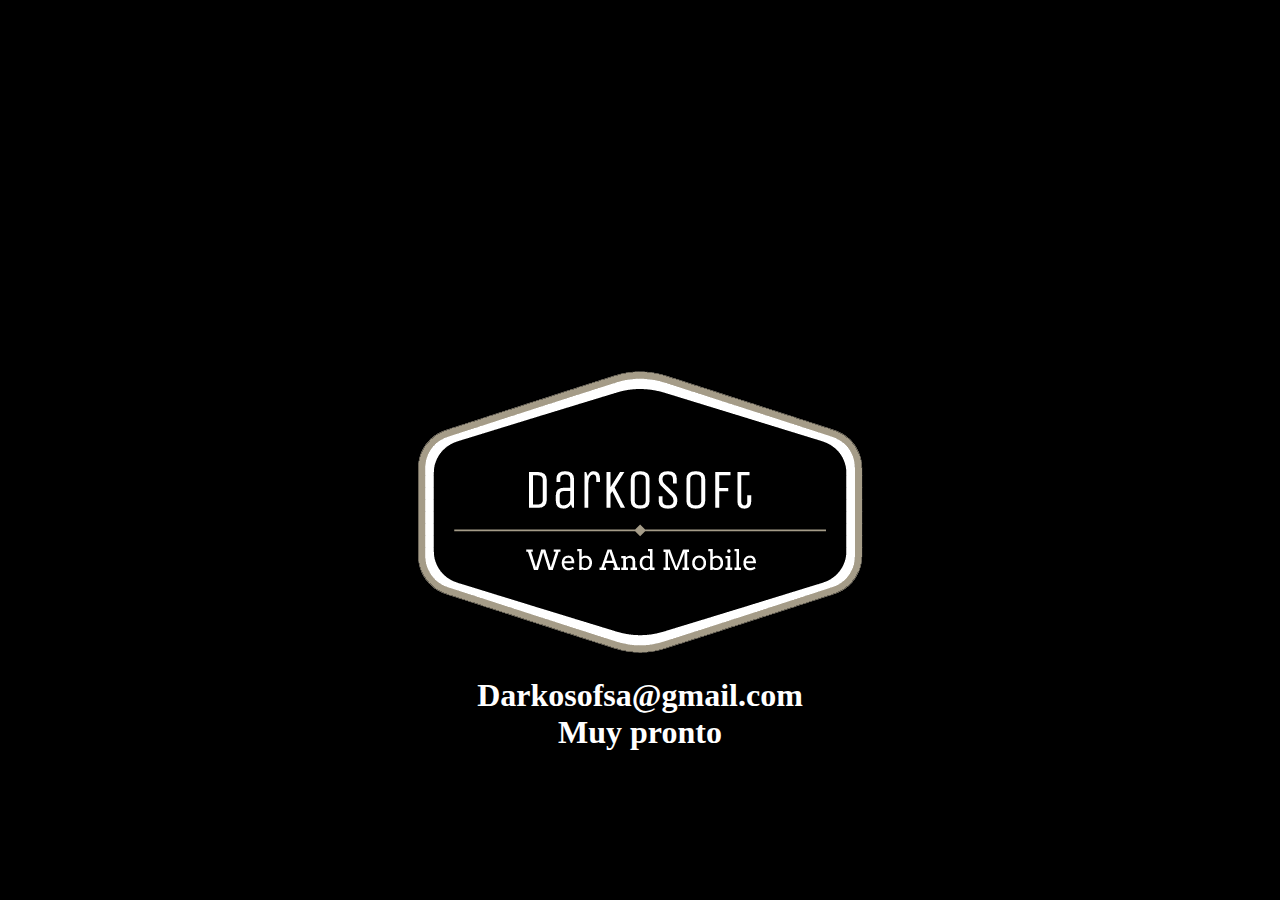
<file: index.html>
<!DOCTYPE html>
<html>
  <head>
    <meta charset="utf-8">
    <title>Darkosoft</title>
    <link href="css/style.css" rel="stylesheet">
  </head>
  <body>
    <div class="hello">
      <h1><img src = "logo.png"></h1>
      <h2>Darkosofsa@gmail.com</h2>
      <h2>Muy pronto</h2>
    </div>
  </body>
</html>
</file>
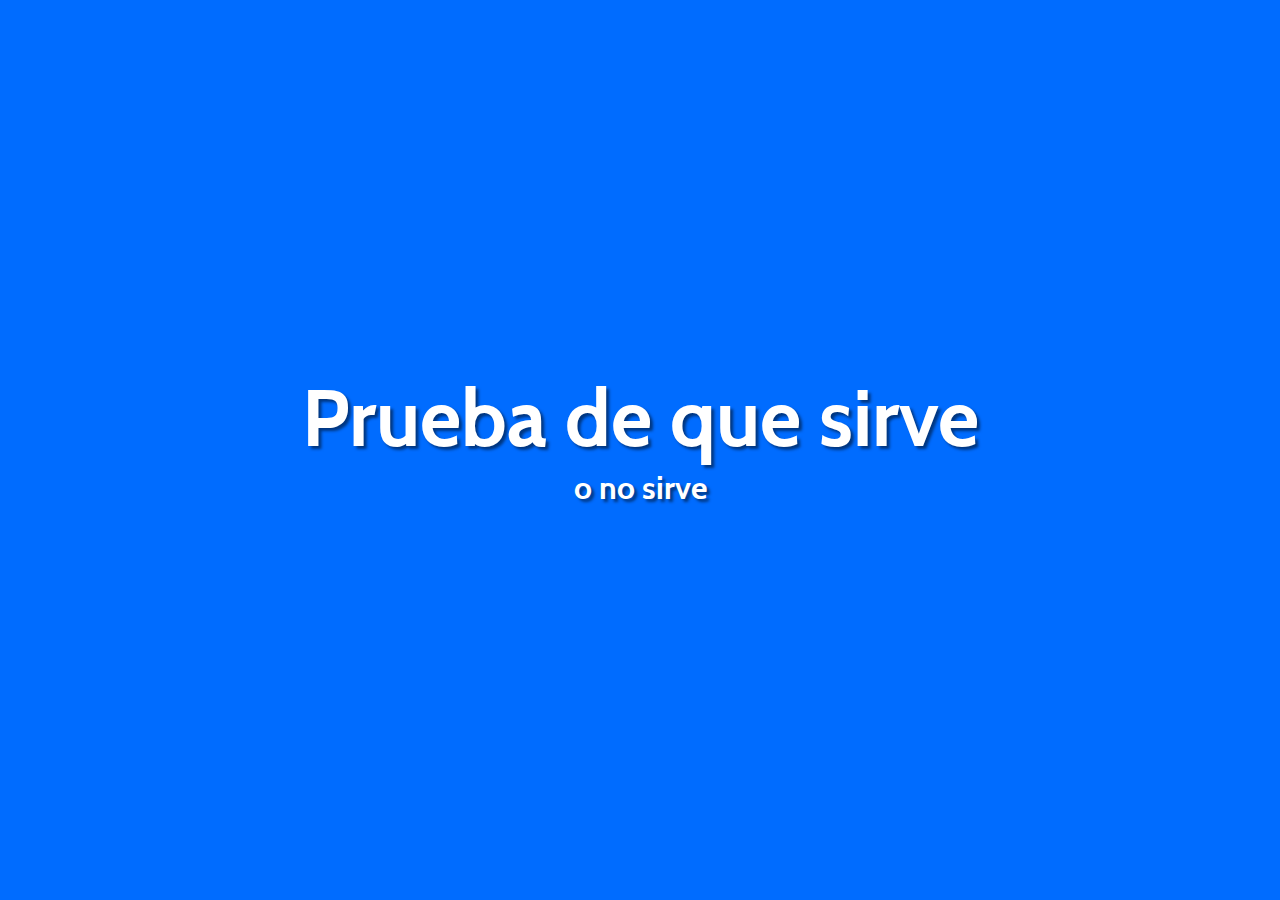
<file: bustlabs.github.io-master/index.html>
<!DOCTYPE html>
<html>
  <head>
    <meta charset="utf-8">
    <title>BustLabs</title>
    <link href="css/style.css" rel="stylesheet">
  </head>
  <body>
    <div class="hello">
      <h1>Prueba de que sirve</h1>
      <h2>o no sirve</h2>
    </div>
  </body>
</html>
</file>
<file: css/style.css>
/*! normalize.css v3.0.2 | MIT License | git.io/normalize */

/**
 * 1. Set default font family to sans-serif.
 * 2. Prevent iOS text size adjust after orientation change, without disabling
 *    user zoom.
 */

html {
    font-family: sans-serif; /* 1 */
    -ms-text-size-adjust: 100%; /* 2 */
    -webkit-text-size-adjust: 100%; /* 2 */
}

/**
 * Remove default margin.
 */

body {
    margin: 0;
}

/* HTML5 display definitions
   ========================================================================== */

/**
 * Correct `block` display not defined for any HTML5 element in IE 8/9.
 * Correct `block` display not defined for `details` or `summary` in IE 10/11
 * and Firefox.
 * Correct `block` display not defined for `main` in IE 11.
 */

article,
aside,
details,
figcaption,
figure,
footer,
header,
hgroup,
main,
menu,
nav,
section,
summary {
    display: block;
}

/**
 * 1. Correct `inline-block` display not defined in IE 8/9.
 * 2. Normalize vertical alignment of `progress` in Chrome, Firefox, and Opera.
 */

audio,
canvas,
progress,
video {
    display: inline-block; /* 1 */
    vertical-align: baseline; /* 2 */
}

/**
 * Prevent modern browsers from displaying `audio` without controls.
 * Remove excess height in iOS 5 devices.
 */

audio:not([controls]) {
    display: none;
    height: 0;
}

/**
 * Address `[hidden]` styling not present in IE 8/9/10.
 * Hide the `template` element in IE 8/9/11, Safari, and Firefox < 22.
 */

[hidden],
template {
    display: none;
}

/* Links
   ========================================================================== */

/**
 * Remove the gray background color from active links in IE 10.
 */

a {
    background-color: transparent;
}

/**
 * Improve readability when focused and also mouse hovered in all browsers.
 */

a:active,
a:hover {
    outline: 0;
}

/* Text-level semantics
   ========================================================================== */

/**
 * Address styling not present in IE 8/9/10/11, Safari, and Chrome.
 */

abbr[title] {
    border-bottom: 1px dotted;
}

/**
 * Address style set to `bolder` in Firefox 4+, Safari, and Chrome.
 */

b,
strong {
    font-weight: bold;
}

/**
 * Address styling not present in Safari and Chrome.
 */

dfn {
    font-style: italic;
}

/**
 * Address variable `h1` font-size and margin within `section` and `article`
 * contexts in Firefox 4+, Safari, and Chrome.
 */

h1 {
    font-size: 2em;
    margin: 0.67em 0;
}

/**
 * Address styling not present in IE 8/9.
 */

mark {
    background: #ff0;
    color: #000;
}

/**
 * Address inconsistent and variable font size in all browsers.
 */

small {
    font-size: 80%;
}

/**
 * Prevent `sub` and `sup` affecting `line-height` in all browsers.
 */

sub,
sup {
    font-size: 75%;
    line-height: 0;
    position: relative;
    vertical-align: baseline;
}

sup {
    top: -0.5em;
}

sub {
    bottom: -0.25em;
}

/* Embedded content
   ========================================================================== */

/**
 * Remove border when inside `a` element in IE 8/9/10.
 */

img {
    border: 0;
}

/**
 * Correct overflow not hidden in IE 9/10/11.
 */

svg:not(:root) {
    overflow: hidden;
}

/* Grouping content
   ========================================================================== */

/**
 * Address margin not present in IE 8/9 and Safari.
 */

figure {
    margin: 1em 40px;
}

/**
 * Address differences between Firefox and other browsers.
 */

hr {
    -moz-box-sizing: content-box;
    box-sizing: content-box;
    height: 0;
}

/**
 * Contain overflow in all browsers.
 */

pre {
    overflow: auto;
}

/**
 * Address odd `em`-unit font size rendering in all browsers.
 */

code,
kbd,
pre,
samp {
    font-family: monospace, monospace;
    font-size: 1em;
}

/* Forms
   ========================================================================== */

/**
 * Known limitation: by default, Chrome and Safari on OS X allow very limited
 * styling of `select`, unless a `border` property is set.
 */

/**
 * 1. Correct color not being inherited.
 *    Known issue: affects color of disabled elements.
 * 2. Correct font properties not being inherited.
 * 3. Address margins set differently in Firefox 4+, Safari, and Chrome.
 */

button,
input,
optgroup,
select,
textarea {
    color: inherit; /* 1 */
    font: inherit; /* 2 */
    margin: 0; /* 3 */
}

/**
 * Address `overflow` set to `hidden` in IE 8/9/10/11.
 */

button {
    overflow: visible;
}

/**
 * Address inconsistent `text-transform` inheritance for `button` and `select`.
 * All other form control elements do not inherit `text-transform` values.
 * Correct `button` style inheritance in Firefox, IE 8/9/10/11, and Opera.
 * Correct `select` style inheritance in Firefox.
 */

button,
select {
    text-transform: none;
}

/**
 * 1. Avoid the WebKit bug in Android 4.0.* where (2) destroys native `audio`
 *    and `video` controls.
 * 2. Correct inability to style clickable `input` types in iOS.
 * 3. Improve usability and consistency of cursor style between image-type
 *    `input` and others.
 */

button,
html input[type="button"], /* 1 */
input[type="reset"],
input[type="submit"] {
    -webkit-appearance: button; /* 2 */
    cursor: pointer; /* 3 */
}

/**
 * Re-set default cursor for disabled elements.
 */

button[disabled],
html input[disabled] {
    cursor: default;
}

/**
 * Remove inner padding and border in Firefox 4+.
 */

button::-moz-focus-inner,
input::-moz-focus-inner {
    border: 0;
    padding: 0;
}

/**
 * Address Firefox 4+ setting `line-height` on `input` using `!important` in
 * the UA stylesheet.
 */

input {
    line-height: normal;
}

/**
 * It's recommended that you don't attempt to style these elements.
 * Firefox's implementation doesn't respect box-sizing, padding, or width.
 *
 * 1. Address box sizing set to `content-box` in IE 8/9/10.
 * 2. Remove excess padding in IE 8/9/10.
 */

input[type="checkbox"],
input[type="radio"] {
    box-sizing: border-box; /* 1 */
    padding: 0; /* 2 */
}

/**
 * Fix the cursor style for Chrome's increment/decrement buttons. For certain
 * `font-size` values of the `input`, it causes the cursor style of the
 * decrement button to change from `default` to `text`.
 */

input[type="number"]::-webkit-inner-spin-button,
input[type="number"]::-webkit-outer-spin-button {
    height: auto;
}

/**
 * 1. Address `appearance` set to `searchfield` in Safari and Chrome.
 * 2. Address `box-sizing` set to `border-box` in Safari and Chrome
 *    (include `-moz` to future-proof).
 */

input[type="search"] {
    -webkit-appearance: textfield; /* 1 */
    -moz-box-sizing: content-box;
    -webkit-box-sizing: content-box; /* 2 */
    box-sizing: content-box;
}

/**
 * Remove inner padding and search cancel button in Safari and Chrome on OS X.
 * Safari (but not Chrome) clips the cancel button when the search input has
 * padding (and `textfield` appearance).
 */

input[type="search"]::-webkit-search-cancel-button,
input[type="search"]::-webkit-search-decoration {
    -webkit-appearance: none;
}

/**
 * Define consistent border, margin, and padding.
 */

fieldset {
    border: 1px solid #c0c0c0;
    margin: 0 2px;
    padding: 0.35em 0.625em 0.75em;
}

/**
 * 1. Correct `color` not being inherited in IE 8/9/10/11.
 * 2. Remove padding so people aren't caught out if they zero out fieldsets.
 */

legend {
    border: 0; /* 1 */
    padding: 0; /* 2 */
}

/**
 * Remove default vertical scrollbar in IE 8/9/10/11.
 */

textarea {
    overflow: auto;
}

/**
 * Don't inherit the `font-weight` (applied by a rule above).
 * NOTE: the default cannot safely be changed in Chrome and Safari on OS X.
 */

optgroup {
    font-weight: bold;
}

/* Tables
   ========================================================================== */

/**
 * Remove most spacing between table cells.
 */

table {
    border-collapse: collapse;
    border-spacing: 0;
}

td,
th {
    padding: 0;
}
@font-face {
    font-family: 'cabin';
    src: url('../fonts/cabin-regular-webfont.eot');
    src: url('../fonts/cabin-regular-webfont.eot?#iefix') format('embedded-opentype'),
         url('../fonts/cabin-regular-webfont.woff2') format('woff2'),
         url('../fonts/cabin-regular-webfont.woff') format('woff'),
         url('../fonts/cabin-regular-webfont.ttf') format('truetype'),
         url('../fonts/cabin-regular-webfont.svg#cabinregular') format('svg');
    font-weight: normal;
    font-style: normal;
}
@font-face {
    font-family: 'cabin';
    src: url('../fonts/cabin-italic-webfont.eot');
    src: url('../fonts/cabin-italic-webfont.eot?#iefix') format('embedded-opentype'),
         url('../fonts/cabin-italic-webfont.woff2') format('woff2'),
         url('../fonts/cabin-italic-webfont.woff') format('woff'),
         url('../fonts/cabin-italic-webfont.ttf') format('truetype'),
         url('../fonts/cabin-italic-webfont.svg#cabinitalic') format('svg');
    font-weight: normal;
    font-style: italic;
}
@font-face {
    font-family: 'cabin';
    src: url('../fonts/cabin-bold-webfont.eot');
    src: url('../fonts/cabin-bold-webfont.eot?#iefix') format('embedded-opentype'),
         url('../fonts/cabin-bold-webfont.woff2') format('woff2'),
         url('../fonts/cabin-bold-webfont.woff') format('woff'),
         url('../fonts/cabin-bold-webfont.ttf') format('truetype'),
         url('../fonts/cabin-bold-webfont.svg#cabinbold') format('svg');
    font-weight: bold;
    font-style: normal;
}
@font-face {
    font-family: 'cabin';
    src: url('../fonts/cabin-bolditalic-webfont.eot');
    src: url('../fonts/cabin-bolditalic-webfont.eot?#iefix') format('embedded-opentype'),
         url('../fonts/cabin-bolditalic-webfont.woff2') format('woff2'),
         url('../fonts/cabin-bolditalic-webfont.woff') format('woff'),
         url('../fonts/cabin-bolditalic-webfont.ttf') format('truetype'),
         url('../fonts/cabin-bolditalic-webfont.svg#cabinbold_italic') format('svg');
    font-weight: bold;
    font-style: italic;
}body{font-family:oblique;font-size:16px;color:#fff;background-color:#000000}.hello{top:0;bottom:0;left:0;right:0;position:absolute;margin:auto;height:10rem;padding:2rem 0}.hello h1,.hello h2{margin:0;padding:0;text-align:center;text-shadow:3px 3px 3px rgba(0,0,0,0.5)}.hello h1{font-weight:bold;font-size:5rem}.hello h2{font-size:2rem}.grid_1{width:6.5%}.grid_2{width:15%}.grid_3{width:23%}.grid_4{width:32%}.grid_5{width:40.5%}.grid_6{width:49%}.grid_7{width:57.5%}.grid_8{width:66%}.grid_9{width:74.5%}.grid_10{width:83%}.grid_11{width:91.5%}.grid_12{width:100%}.grid_1,.grid_2,.grid_3,.grid_4,.grid_5,.grid_6,.grid_7,.grid_8,.grid_9,.grid_10,.grid_11,.grid_12{margin:0 2% 1% 0;display:inline-block}.alpha{margin-left:0}.omega{margin-right:0}.container{width:90%;max-width:1000px;margin:auto}.clear{clear:both;display:block;overflow:hidden;visibility:hidden;width:0;height:0}.clearfix:after{clear:both;content:' ';display:block;font-size:0;line-height:0;visibility:hidden;width:0;height:0}* html .clearfix,*:first-child+html .clearfix{zoom:1}@media screen and (max-width:480px){.grid_1,.grid_2,.grid_3,.grid_4,.grid_5,.grid_6,.grid_7,.grid_8,.grid_9,.grid_10,.grid_11,.grid_12{width:100%}}
</file>
<file: bustlabs.github.io-master/css/style.css>
/*! normalize.css v3.0.2 | MIT License | git.io/normalize */

/**
 * 1. Set default font family to sans-serif.
 * 2. Prevent iOS text size adjust after orientation change, without disabling
 *    user zoom.
 */

html {
    font-family: sans-serif; /* 1 */
    -ms-text-size-adjust: 100%; /* 2 */
    -webkit-text-size-adjust: 100%; /* 2 */
}

/**
 * Remove default margin.
 */

body {
    margin: 0;
}

/* HTML5 display definitions
   ========================================================================== */

/**
 * Correct `block` display not defined for any HTML5 element in IE 8/9.
 * Correct `block` display not defined for `details` or `summary` in IE 10/11
 * and Firefox.
 * Correct `block` display not defined for `main` in IE 11.
 */

article,
aside,
details,
figcaption,
figure,
footer,
header,
hgroup,
main,
menu,
nav,
section,
summary {
    display: block;
}

/**
 * 1. Correct `inline-block` display not defined in IE 8/9.
 * 2. Normalize vertical alignment of `progress` in Chrome, Firefox, and Opera.
 */

audio,
canvas,
progress,
video {
    display: inline-block; /* 1 */
    vertical-align: baseline; /* 2 */
}

/**
 * Prevent modern browsers from displaying `audio` without controls.
 * Remove excess height in iOS 5 devices.
 */

audio:not([controls]) {
    display: none;
    height: 0;
}

/**
 * Address `[hidden]` styling not present in IE 8/9/10.
 * Hide the `template` element in IE 8/9/11, Safari, and Firefox < 22.
 */

[hidden],
template {
    display: none;
}

/* Links
   ========================================================================== */

/**
 * Remove the gray background color from active links in IE 10.
 */

a {
    background-color: transparent;
}

/**
 * Improve readability when focused and also mouse hovered in all browsers.
 */

a:active,
a:hover {
    outline: 0;
}

/* Text-level semantics
   ========================================================================== */

/**
 * Address styling not present in IE 8/9/10/11, Safari, and Chrome.
 */

abbr[title] {
    border-bottom: 1px dotted;
}

/**
 * Address style set to `bolder` in Firefox 4+, Safari, and Chrome.
 */

b,
strong {
    font-weight: bold;
}

/**
 * Address styling not present in Safari and Chrome.
 */

dfn {
    font-style: italic;
}

/**
 * Address variable `h1` font-size and margin within `section` and `article`
 * contexts in Firefox 4+, Safari, and Chrome.
 */

h1 {
    font-size: 2em;
    margin: 0.67em 0;
}

/**
 * Address styling not present in IE 8/9.
 */

mark {
    background: #ff0;
    color: #000;
}

/**
 * Address inconsistent and variable font size in all browsers.
 */

small {
    font-size: 80%;
}

/**
 * Prevent `sub` and `sup` affecting `line-height` in all browsers.
 */

sub,
sup {
    font-size: 75%;
    line-height: 0;
    position: relative;
    vertical-align: baseline;
}

sup {
    top: -0.5em;
}

sub {
    bottom: -0.25em;
}

/* Embedded content
   ========================================================================== */

/**
 * Remove border when inside `a` element in IE 8/9/10.
 */

img {
    border: 0;
}

/**
 * Correct overflow not hidden in IE 9/10/11.
 */

svg:not(:root) {
    overflow: hidden;
}

/* Grouping content
   ========================================================================== */

/**
 * Address margin not present in IE 8/9 and Safari.
 */

figure {
    margin: 1em 40px;
}

/**
 * Address differences between Firefox and other browsers.
 */

hr {
    -moz-box-sizing: content-box;
    box-sizing: content-box;
    height: 0;
}

/**
 * Contain overflow in all browsers.
 */

pre {
    overflow: auto;
}

/**
 * Address odd `em`-unit font size rendering in all browsers.
 */

code,
kbd,
pre,
samp {
    font-family: monospace, monospace;
    font-size: 1em;
}

/* Forms
   ========================================================================== */

/**
 * Known limitation: by default, Chrome and Safari on OS X allow very limited
 * styling of `select`, unless a `border` property is set.
 */

/**
 * 1. Correct color not being inherited.
 *    Known issue: affects color of disabled elements.
 * 2. Correct font properties not being inherited.
 * 3. Address margins set differently in Firefox 4+, Safari, and Chrome.
 */

button,
input,
optgroup,
select,
textarea {
    color: inherit; /* 1 */
    font: inherit; /* 2 */
    margin: 0; /* 3 */
}

/**
 * Address `overflow` set to `hidden` in IE 8/9/10/11.
 */

button {
    overflow: visible;
}

/**
 * Address inconsistent `text-transform` inheritance for `button` and `select`.
 * All other form control elements do not inherit `text-transform` values.
 * Correct `button` style inheritance in Firefox, IE 8/9/10/11, and Opera.
 * Correct `select` style inheritance in Firefox.
 */

button,
select {
    text-transform: none;
}

/**
 * 1. Avoid the WebKit bug in Android 4.0.* where (2) destroys native `audio`
 *    and `video` controls.
 * 2. Correct inability to style clickable `input` types in iOS.
 * 3. Improve usability and consistency of cursor style between image-type
 *    `input` and others.
 */

button,
html input[type="button"], /* 1 */
input[type="reset"],
input[type="submit"] {
    -webkit-appearance: button; /* 2 */
    cursor: pointer; /* 3 */
}

/**
 * Re-set default cursor for disabled elements.
 */

button[disabled],
html input[disabled] {
    cursor: default;
}

/**
 * Remove inner padding and border in Firefox 4+.
 */

button::-moz-focus-inner,
input::-moz-focus-inner {
    border: 0;
    padding: 0;
}

/**
 * Address Firefox 4+ setting `line-height` on `input` using `!important` in
 * the UA stylesheet.
 */

input {
    line-height: normal;
}

/**
 * It's recommended that you don't attempt to style these elements.
 * Firefox's implementation doesn't respect box-sizing, padding, or width.
 *
 * 1. Address box sizing set to `content-box` in IE 8/9/10.
 * 2. Remove excess padding in IE 8/9/10.
 */

input[type="checkbox"],
input[type="radio"] {
    box-sizing: border-box; /* 1 */
    padding: 0; /* 2 */
}

/**
 * Fix the cursor style for Chrome's increment/decrement buttons. For certain
 * `font-size` values of the `input`, it causes the cursor style of the
 * decrement button to change from `default` to `text`.
 */

input[type="number"]::-webkit-inner-spin-button,
input[type="number"]::-webkit-outer-spin-button {
    height: auto;
}

/**
 * 1. Address `appearance` set to `searchfield` in Safari and Chrome.
 * 2. Address `box-sizing` set to `border-box` in Safari and Chrome
 *    (include `-moz` to future-proof).
 */

input[type="search"] {
    -webkit-appearance: textfield; /* 1 */
    -moz-box-sizing: content-box;
    -webkit-box-sizing: content-box; /* 2 */
    box-sizing: content-box;
}

/**
 * Remove inner padding and search cancel button in Safari and Chrome on OS X.
 * Safari (but not Chrome) clips the cancel button when the search input has
 * padding (and `textfield` appearance).
 */

input[type="search"]::-webkit-search-cancel-button,
input[type="search"]::-webkit-search-decoration {
    -webkit-appearance: none;
}

/**
 * Define consistent border, margin, and padding.
 */

fieldset {
    border: 1px solid #c0c0c0;
    margin: 0 2px;
    padding: 0.35em 0.625em 0.75em;
}

/**
 * 1. Correct `color` not being inherited in IE 8/9/10/11.
 * 2. Remove padding so people aren't caught out if they zero out fieldsets.
 */

legend {
    border: 0; /* 1 */
    padding: 0; /* 2 */
}

/**
 * Remove default vertical scrollbar in IE 8/9/10/11.
 */

textarea {
    overflow: auto;
}

/**
 * Don't inherit the `font-weight` (applied by a rule above).
 * NOTE: the default cannot safely be changed in Chrome and Safari on OS X.
 */

optgroup {
    font-weight: bold;
}

/* Tables
   ========================================================================== */

/**
 * Remove most spacing between table cells.
 */

table {
    border-collapse: collapse;
    border-spacing: 0;
}

td,
th {
    padding: 0;
}
@font-face {
    font-family: 'cabin';
    src: url('../fonts/cabin-regular-webfont.eot');
    src: url('../fonts/cabin-regular-webfont.eot?#iefix') format('embedded-opentype'),
         url('../fonts/cabin-regular-webfont.woff2') format('woff2'),
         url('../fonts/cabin-regular-webfont.woff') format('woff'),
         url('../fonts/cabin-regular-webfont.ttf') format('truetype'),
         url('../fonts/cabin-regular-webfont.svg#cabinregular') format('svg');
    font-weight: normal;
    font-style: normal;
}
@font-face {
    font-family: 'cabin';
    src: url('../fonts/cabin-italic-webfont.eot');
    src: url('../fonts/cabin-italic-webfont.eot?#iefix') format('embedded-opentype'),
         url('../fonts/cabin-italic-webfont.woff2') format('woff2'),
         url('../fonts/cabin-italic-webfont.woff') format('woff'),
         url('../fonts/cabin-italic-webfont.ttf') format('truetype'),
         url('../fonts/cabin-italic-webfont.svg#cabinitalic') format('svg');
    font-weight: normal;
    font-style: italic;
}
@font-face {
    font-family: 'cabin';
    src: url('../fonts/cabin-bold-webfont.eot');
    src: url('../fonts/cabin-bold-webfont.eot?#iefix') format('embedded-opentype'),
         url('../fonts/cabin-bold-webfont.woff2') format('woff2'),
         url('../fonts/cabin-bold-webfont.woff') format('woff'),
         url('../fonts/cabin-bold-webfont.ttf') format('truetype'),
         url('../fonts/cabin-bold-webfont.svg#cabinbold') format('svg');
    font-weight: bold;
    font-style: normal;
}
@font-face {
    font-family: 'cabin';
    src: url('../fonts/cabin-bolditalic-webfont.eot');
    src: url('../fonts/cabin-bolditalic-webfont.eot?#iefix') format('embedded-opentype'),
         url('../fonts/cabin-bolditalic-webfont.woff2') format('woff2'),
         url('../fonts/cabin-bolditalic-webfont.woff') format('woff'),
         url('../fonts/cabin-bolditalic-webfont.ttf') format('truetype'),
         url('../fonts/cabin-bolditalic-webfont.svg#cabinbold_italic') format('svg');
    font-weight: bold;
    font-style: italic;
}body{font-family:cabin;font-size:16px;color:#fff;background-color:#006cff}.hello{top:0;bottom:0;left:0;right:0;position:absolute;margin:auto;height:10rem;padding:2rem 0}.hello h1,.hello h2{margin:0;padding:0;text-align:center;text-shadow:3px 3px 3px rgba(0,0,0,0.5)}.hello h1{font-weight:bold;font-size:5rem}.hello h2{font-size:2rem}.grid_1{width:6.5%}.grid_2{width:15%}.grid_3{width:23%}.grid_4{width:32%}.grid_5{width:40.5%}.grid_6{width:49%}.grid_7{width:57.5%}.grid_8{width:66%}.grid_9{width:74.5%}.grid_10{width:83%}.grid_11{width:91.5%}.grid_12{width:100%}.grid_1,.grid_2,.grid_3,.grid_4,.grid_5,.grid_6,.grid_7,.grid_8,.grid_9,.grid_10,.grid_11,.grid_12{margin:0 2% 1% 0;display:inline-block}.alpha{margin-left:0}.omega{margin-right:0}.container{width:90%;max-width:1000px;margin:auto}.clear{clear:both;display:block;overflow:hidden;visibility:hidden;width:0;height:0}.clearfix:after{clear:both;content:' ';display:block;font-size:0;line-height:0;visibility:hidden;width:0;height:0}* html .clearfix,*:first-child+html .clearfix{zoom:1}@media screen and (max-width:480px){.grid_1,.grid_2,.grid_3,.grid_4,.grid_5,.grid_6,.grid_7,.grid_8,.grid_9,.grid_10,.grid_11,.grid_12{width:100%}}
</file>
